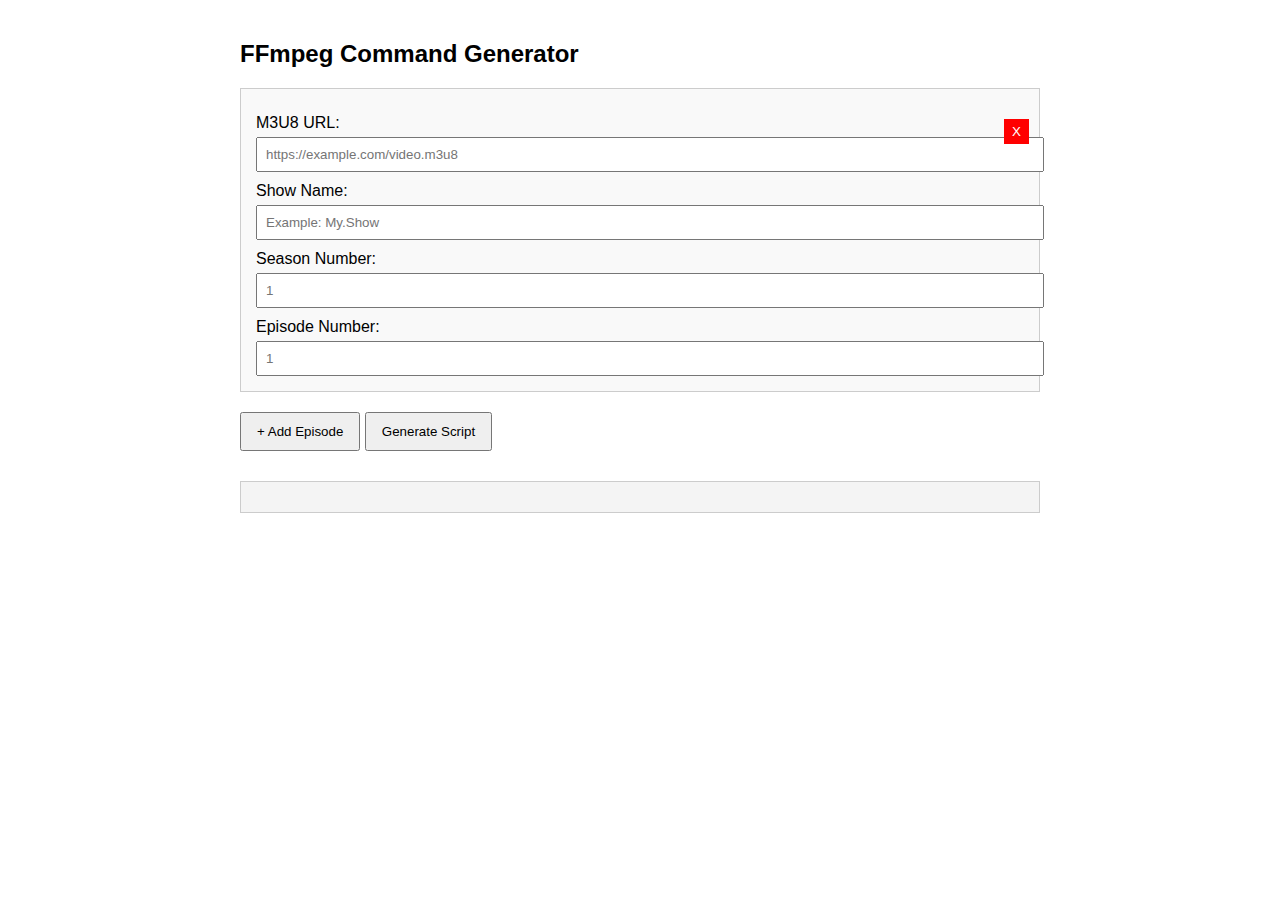
<file: m3u8.html>
<!DOCTYPE html>
<html lang="en">
<head>
  <meta charset="UTF-8">
  <title>FFmpeg Command Generator</title>
  <style>
    body {
      font-family: Arial, sans-serif;
      max-width: 800px;
      margin: 40px auto;
    }
    label {
      display: block;
      margin-top: 10px;
    }
    input {
      width: 100%;
      padding: 8px;
      margin-top: 5px;
    }
    .command-group {
      border: 1px solid #ccc;
      padding: 15px;
      margin-top: 20px;
      position: relative;
      background-color: #f9f9f9;
    }
    .remove-button {
      position: absolute;
      top: 10px;
      right: 10px;
      background: red;
      color: white;
      border: none;
      padding: 5px 8px;
      cursor: pointer;
    }
    button {
      margin-top: 20px;
      padding: 10px 15px;
    }
    #result {
      margin-top: 30px;
      background-color: #f4f4f4;
      padding: 15px;
      border: 1px solid #ccc;
      font-family: monospace;
      white-space: pre-wrap;
    }
    #copyBtn {
      margin-top: 10px;
      padding: 8px 12px;
      background-color: #28a745;
      color: white;
      border: none;
      cursor: pointer;
    }
    #copyMsg {
      display: inline-block;
      margin-left: 10px;
      color: green;
      font-weight: bold;
    }
  </style>
</head>
<body>

  <h2>FFmpeg Command Generator</h2>

  <form id="ffmpegForm">
    <div id="commandContainer"></div>

    <button type="button" onclick="addCommandGroup()">+ Add Episode</button>
    <button type="submit">Generate Script</button>
  </form>

  <div id="result"></div>
  <button id="copyBtn" onclick="copyToClipboard()" style="display:none;">Copy to Clipboard</button>
  <span id="copyMsg"></span>

  <script>
    let commandCount = 0;

    function createCommandGroup(id, prefill = {}) {
      return `
        <div class="command-group" data-id="${id}">
          <button type="button" class="remove-button" onclick="removeCommandGroup(${id})">X</button>

          <label for="url-${id}">M3U8 URL:</label>
          <input type="text" id="url-${id}" placeholder="https://example.com/video.m3u8" required>

          <label for="show-${id}">Show Name:</label>
          <input type="text" id="show-${id}" placeholder="Example: My.Show" required value="${prefill.show || ''}">

          <label for="season-${id}">Season Number:</label>
          <input type="number" id="season-${id}" placeholder="1" min="1" required value="${prefill.season || ''}">

          <label for="episode-${id}">Episode Number:</label>
          <input type="number" id="episode-${id}" placeholder="1" min="1" required value="${prefill.episode || ''}">
        </div>
      `;
    }

    function addCommandGroup() {
      const container = document.getElementById('commandContainer');

      let prefill = {};

      if (commandCount > 0) {
        const prevId = commandCount - 1;
        const prevShow = document.getElementById(`show-${prevId}`).value.trim();
        const prevSeason = document.getElementById(`season-${prevId}`).value.trim();
        const prevEpisode = parseInt(document.getElementById(`episode-${prevId}`).value.trim());

        prefill = {
          show: prevShow,
          season: prevSeason,
          episode: isNaN(prevEpisode) ? '' : prevEpisode + 1
        };
      }

      container.insertAdjacentHTML('beforeend', createCommandGroup(commandCount, prefill));
      commandCount++;

      // ✅ Scroll to bottom after adding new group
      window.scrollTo({ top: document.body.scrollHeight, behavior: 'smooth' });
    }

    function removeCommandGroup(id) {
      const group = document.querySelector(`.command-group[data-id="${id}"]`);
      if (group) group.remove();
    }

    function copyToClipboard() {
      const text = document.getElementById('result').innerText;
      if (!text) return;

      navigator.clipboard.writeText(text).then(() => {
        const msg = document.getElementById('copyMsg');
        msg.textContent = 'Copied!';
        setTimeout(() => msg.textContent = '', 2000);
      });
    }

    document.getElementById('ffmpegForm').addEventListener('submit', function(e) {
      e.preventDefault();

      const commands = [];
      const showNames = new Set();
      const createdFolders = new Set();

      for (let i = 0; i < commandCount; i++) {
        const group = document.querySelector(`.command-group[data-id="${i}"]`);
        if (!group) continue;

        const url = document.getElementById(`url-${i}`).value.trim();
        const show = document.getElementById(`show-${i}`).value.trim();
        const season = parseInt(document.getElementById(`season-${i}`).value.trim());
        const episode = parseInt(document.getElementById(`episode-${i}`).value.trim());

        if (!url || !show || isNaN(season) || isNaN(episode)) continue;

        showNames.add(show);

        const seasonStr = season.toString().padStart(2, '0');
        const episodeStr = episode.toString().padStart(2, '0');
        const fileName = `S${seasonStr}E${episodeStr}.mp4`;
        const folderPath = `/media/transmission/downloads/TV/${show}/Season ${season}`;
        const outputPath = `${folderPath}/${fileName}`;

        const folderKey = `${show}-season-${season}`;
        let command = '';

        if (!createdFolders.has(folderKey)) {
          command += `mkdir -p "${folderPath}" && `;
          createdFolders.add(folderKey);
        }

        command += `ffmpeg -i "${url}" -c copy -bsf:a aac_adtstoasc "${outputPath}"`;

        commands.push(command);
      }

      if (commands.length === 0) {
        document.getElementById('result').innerText = "No valid inputs provided.";
        document.getElementById('copyBtn').style.display = "none";
        return;
      }

      let finalCleanup = '';
      if (showNames.size === 1) {
        const onlyShow = Array.from(showNames)[0];
        finalCleanup = `clear && rclone copy --progress /media/transmission/downloads/TV/${onlyShow} tgcrypt:TV/${onlyShow} --transfers 30 --disable-http2 && sudo rm -rf /media/transmission/downloads/TV/${onlyShow} && cd /home/ubuntu && exit`;
      } else {
        finalCleanup = `clear && rclone copy --progress /media/transmission/downloads/TV tgcrypt:TV --transfers 30 --disable-http2 && sudo rm -rf /media/transmission/downloads/TV && cd /home/ubuntu && exit`;
      }

      const fullScript = commands.join(' &&\n') + ' &&\n' + finalCleanup;

      document.getElementById('result').innerText = fullScript;
      document.getElementById('copyBtn').style.display = "inline-block";

      // ✅ Scroll to bottom after generating script
      window.scrollTo({ top: document.body.scrollHeight, behavior: 'smooth' });
    });

    // Auto-load first entry
    addCommandGroup();
  </script>

</body>
</html>
</file>
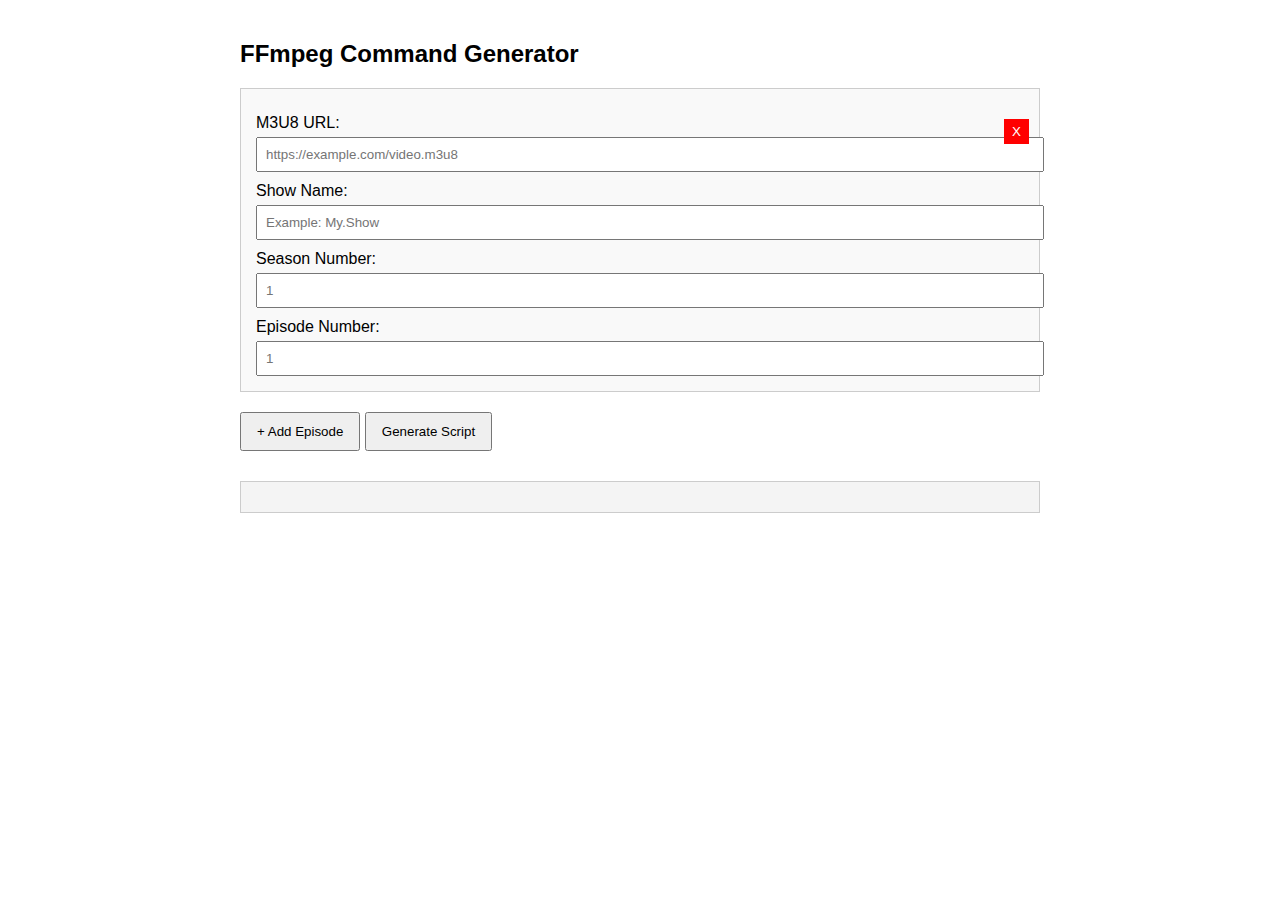
<file: m3u8parallel.html>
<!DOCTYPE html>
<html lang="en">
<head>
  <meta charset="UTF-8">
  <title>FFmpeg Command Generator</title>
  <style>
    body {
      font-family: Arial, sans-serif;
      max-width: 800px;
      margin: 40px auto;
    }
    label {
      display: block;
      margin-top: 10px;
    }
    input {
      width: 100%;
      padding: 8px;
      margin-top: 5px;
    }
    .command-group {
      border: 1px solid #ccc;
      padding: 15px;
      margin-top: 20px;
      position: relative;
      background-color: #f9f9f9;
    }
    .remove-button {
      position: absolute;
      top: 10px;
      right: 10px;
      background: red;
      color: white;
      border: none;
      padding: 5px 8px;
      cursor: pointer;
    }
    button {
      margin-top: 20px;
      padding: 10px 15px;
    }
    #result {
      margin-top: 30px;
      background-color: #f4f4f4;
      padding: 15px;
      border: 1px solid #ccc;
      font-family: monospace;
      white-space: pre-wrap;
    }
    #copyBtn {
      margin-top: 10px;
      padding: 8px 12px;
      background-color: #28a745;
      color: white;
      border: none;
      cursor: pointer;
    }
    #copyMsg {
      display: inline-block;
      margin-left: 10px;
      color: green;
      font-weight: bold;
    }
  </style>
</head>
<body>

  <h2>FFmpeg Command Generator</h2>

  <form id="ffmpegForm">
    <div id="commandContainer"></div>

    <button type="button" onclick="addCommandGroup()">+ Add Episode</button>
    <button type="submit">Generate Script</button>
  </form>

  <div id="result"></div>
  <button id="copyBtn" onclick="copyToClipboard()" style="display:none;">Copy to Clipboard</button>
  <span id="copyMsg"></span>

  <script>
    let commandCount = 0;

    function createCommandGroup(id, prefill = {}) {
      return `
        <div class="command-group" data-id="${id}">
          <button type="button" class="remove-button" onclick="removeCommandGroup(${id})">X</button>

          <label for="url-${id}">M3U8 URL:</label>
          <input type="text" id="url-${id}" placeholder="https://example.com/video.m3u8" required>

          <label for="show-${id}">Show Name:</label>
          <input type="text" id="show-${id}" placeholder="Example: My.Show" required value="${prefill.show || ''}">

          <label for="season-${id}">Season Number:</label>
          <input type="number" id="season-${id}" placeholder="1" min="1" required value="${prefill.season || ''}">

          <label for="episode-${id}">Episode Number:</label>
          <input type="number" id="episode-${id}" placeholder="1" min="1" required value="${prefill.episode || ''}">
        </div>
      `;
    }

    function addCommandGroup() {
      const container = document.getElementById('commandContainer');

      let prefill = {};

      if (commandCount > 0) {
        const prevId = commandCount - 1;
        const prevShow = document.getElementById(`show-${prevId}`).value.trim();
        const prevSeason = document.getElementById(`season-${prevId}`).value.trim();
        const prevEpisode = parseInt(document.getElementById(`episode-${prevId}`).value.trim());

        prefill = {
          show: prevShow,
          season: prevSeason,
          episode: isNaN(prevEpisode) ? '' : prevEpisode + 1
        };
      }

      container.insertAdjacentHTML('beforeend', createCommandGroup(commandCount, prefill));
      commandCount++;

      window.scrollTo({ top: document.body.scrollHeight, behavior: 'smooth' });
    }

    function removeCommandGroup(id) {
      const group = document.querySelector(`.command-group[data-id="${id}"]`);
      if (group) group.remove();
    }

    function copyToClipboard() {
      const text = document.getElementById('result').innerText;
      if (!text) return;

      navigator.clipboard.writeText(text).then(() => {
        const msg = document.getElementById('copyMsg');
        msg.textContent = 'Copied!';
        setTimeout(() => msg.textContent = '', 2000);
      });
    }

    document.getElementById('ffmpegForm').addEventListener('submit', function(e) {
      e.preventDefault();

      const showNames = new Set();
      const grouped = {}; // { folderKey: { folderPath, cmds: [] } }

      for (let i = 0; i < commandCount; i++) {
        const group = document.querySelector(`.command-group[data-id="${i}"]`);
        if (!group) continue;

        const url = document.getElementById(`url-${i}`).value.trim();
        const show = document.getElementById(`show-${i}`).value.trim();
        const season = parseInt(document.getElementById(`season-${i}`).value.trim());
        const episode = parseInt(document.getElementById(`episode-${i}`).value.trim());

        if (!url || !show || isNaN(season) || isNaN(episode)) continue;

        showNames.add(show);

        const seasonStr = season.toString().padStart(2, '0');
        const episodeStr = episode.toString().padStart(2, '0');
        const fileName = `S${seasonStr}E${episodeStr}.mp4`;
        const folderPath = `/media/transmission/downloads/TV/${show}/Season ${season}`;
        const outputPath = `${folderPath}/${fileName}`;

        const folderKey = `${show}-season-${season}`;
        if (!grouped[folderKey]) grouped[folderKey] = { folderPath, show, season, cmds: [] };

        grouped[folderKey].cmds.push(
          `ffmpeg -i "${url}" -c copy -bsf:a aac_adtstoasc "${outputPath}" &`
        );
      }

      const commands = Object.values(grouped).map(g => {
        return `mkdir -p "${g.folderPath}" && (\n` +
               g.cmds.join("\n") +
               `\nwait\n)`;
      });

      if (commands.length === 0) {
        document.getElementById('result').innerText = "No valid inputs provided.";
        document.getElementById('copyBtn').style.display = "none";
        return;
      }

      let finalCleanup = '';
      if (showNames.size === 1) {
        const onlyShow = Array.from(showNames)[0];
        finalCleanup = `clear && rclone copy --progress /media/transmission/downloads/TV/${onlyShow} tgcrypt:TV/${onlyShow} --transfers 30 --disable-http2 && sudo rm -rf /media/transmission/downloads/TV/${onlyShow} && cd /home/ubuntu && exit`;
      } else {
        finalCleanup = `clear && rclone copy --progress /media/transmission/downloads/TV tgcrypt:TV --transfers 30 --disable-http2 && sudo rm -rf /media/transmission/downloads/TV && cd /home/ubuntu && exit`;
      }

      const fullScript = commands.join(" &&\n") + " &&\n" + finalCleanup;

      document.getElementById('result').innerText = fullScript;
      document.getElementById('copyBtn').style.display = "inline-block";

      window.scrollTo({ top: document.body.scrollHeight, behavior: 'smooth' });
    });

    // Auto-load first entry
    addCommandGroup();
  </script>

</body>
</html>
</file>
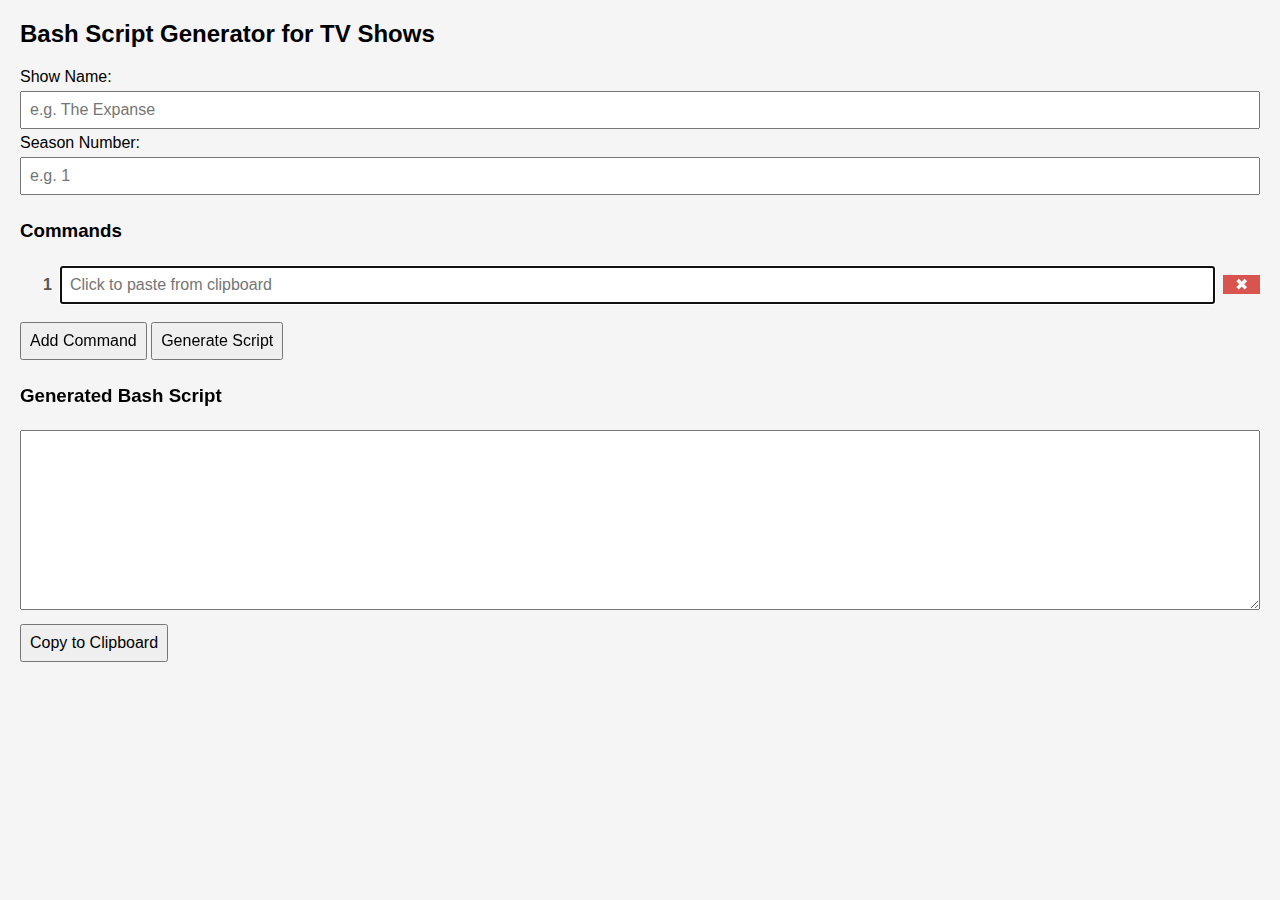
<file: widevine.html>
<!DOCTYPE html>
<html lang="en">
<head>
<meta charset="UTF-8">
<meta name="viewport" content="width=device-width, initial-scale=1.0">
<title>Bash Script Generator</title>

<style>
    body {
        font-family: Arial, sans-serif;
        background: #f5f5f5;
        margin: 20px;
    }

    h2, h3 {
        margin-top: 20px;
    }

    input, textarea, button {
        font-size: 16px;
        padding: 8px;
        margin: 5px 0;
        box-sizing: border-box;
    }

    input, textarea {
        width: 100%;
    }

    button {
        cursor: pointer;
    }

    .cmd-row {
        display: flex;
        gap: 8px;
        margin-bottom: 8px;
        align-items: center;
    }

    .cmd-number {
        width: 32px;
        text-align: right;
        font-weight: bold;
        color: #555;
        flex-shrink: 0;
    }

    .cmd-row input {
        flex: 1;
    }

    .remove-btn {
        background: #d9534f;
        color: white;
        border: none;
        padding: 0 12px;
    }

    .remove-btn:hover {
        background: #c9302c;
    }

    #generatedCommand {
        height: 180px;
        font-family: monospace;
    }
</style>
</head>
<body>

<h2>Bash Script Generator for TV Shows</h2>

<label>Show Name:</label>
<input type="text" id="showName" placeholder="e.g. The Expanse">

<label>Season Number:</label>
<input type="number" id="seasonNumber" min="1" placeholder="e.g. 1">

<h3>Commands</h3>

<div id="cmdContainer"></div>

<button onclick="addCommand()">Add Command</button>
<button onclick="generateScript()">Generate Script</button>

<h3>Generated Bash Script</h3>
<textarea id="generatedCommand" readonly></textarea><br>
<button onclick="copyToClipboard()">Copy to Clipboard</button>

<script>
function renumberCommands() {
    document.querySelectorAll('.cmd-number').forEach((el, idx) => {
        el.textContent = idx + 1;
    });
}

async function pasteFromClipboardIfEmpty(input) {
    if (input.value.trim() !== '') return;

    try {
        const text = await navigator.clipboard.readText();
        if (text) {
            input.value = text.trim();
        }
    } catch (err) {
        console.warn('Clipboard access denied');
    }
}

function addCommand(value = '') {
    const container = document.getElementById('cmdContainer');

    const row = document.createElement('div');
    row.className = 'cmd-row';

    const number = document.createElement('div');
    number.className = 'cmd-number';

    const input = document.createElement('input');
    input.type = 'text';
    input.className = 'cmdInput';
    input.placeholder = 'Click to paste from clipboard';
    input.value = value;

    input.addEventListener('click', () => pasteFromClipboardIfEmpty(input));

    const removeBtn = document.createElement('button');
    removeBtn.textContent = '✖';
    removeBtn.className = 'remove-btn';
    removeBtn.onclick = () => {
        row.remove();
        renumberCommands();
    };

    row.appendChild(number);
    row.appendChild(input);
    row.appendChild(removeBtn);
    container.appendChild(row);

    renumberCommands();

    row.scrollIntoView({ behavior: 'smooth', block: 'center' });
    input.focus();
}

// Add one command box by default
addCommand();

function generateScript() {
    const showName = document.getElementById('showName').value.trim();
    const seasonNumber = document.getElementById('seasonNumber').value.trim();

    if (!showName || !seasonNumber) {
        alert('Please enter Show Name and Season Number.');
        return;
    }

    const cmds = Array.from(document.querySelectorAll('.cmdInput'))
        .map(i => i.value.trim())
        .filter(Boolean);

    const basePath = `/media/transmission/downloads/TV/${showName}/Season ${seasonNumber}`;

    let command = `mkdir -p "${basePath}" && cd "${basePath}"`;

    if (cmds.length) {
        command += ' && ' + cmds.join(' && ');
    }

    command += ` && season=$(basename "$PWD" | grep -o '[0-9]\\+')`;
    command += `; season=$(printf "%02d" "$season"); `;
    command += `i=1; for f in $(ls -1 | sort); do `;
    command += `[ -f "$f" ] || continue; `;
    command += `ext="\${f##*.}"; `;
    command += `mv -i "$f" "$(printf "S%sE%02d.%s" "$season" "$i" "$ext")"; `;
    command += `i=$((i+1)); done`;

    command += ` && clear && rclone copy --progress `;
    command += `"${basePath}" `;
    command += `"tgcrypt:TV/${showName}/Season ${seasonNumber}" `;
    command += `--transfers 30 --disable-http2`;

    command += ` && sudo rm -rf "${basePath}" && exit`;

    const output = document.getElementById('generatedCommand');
    output.value = command;
    output.scrollIntoView({ behavior: 'smooth', block: 'start' });
}

function copyToClipboard() {
    const textarea = document.getElementById('generatedCommand');
    textarea.select();
    document.execCommand('copy');
    alert('Command copied to clipboard!');
}
</script>

</body>
</html>
</file>
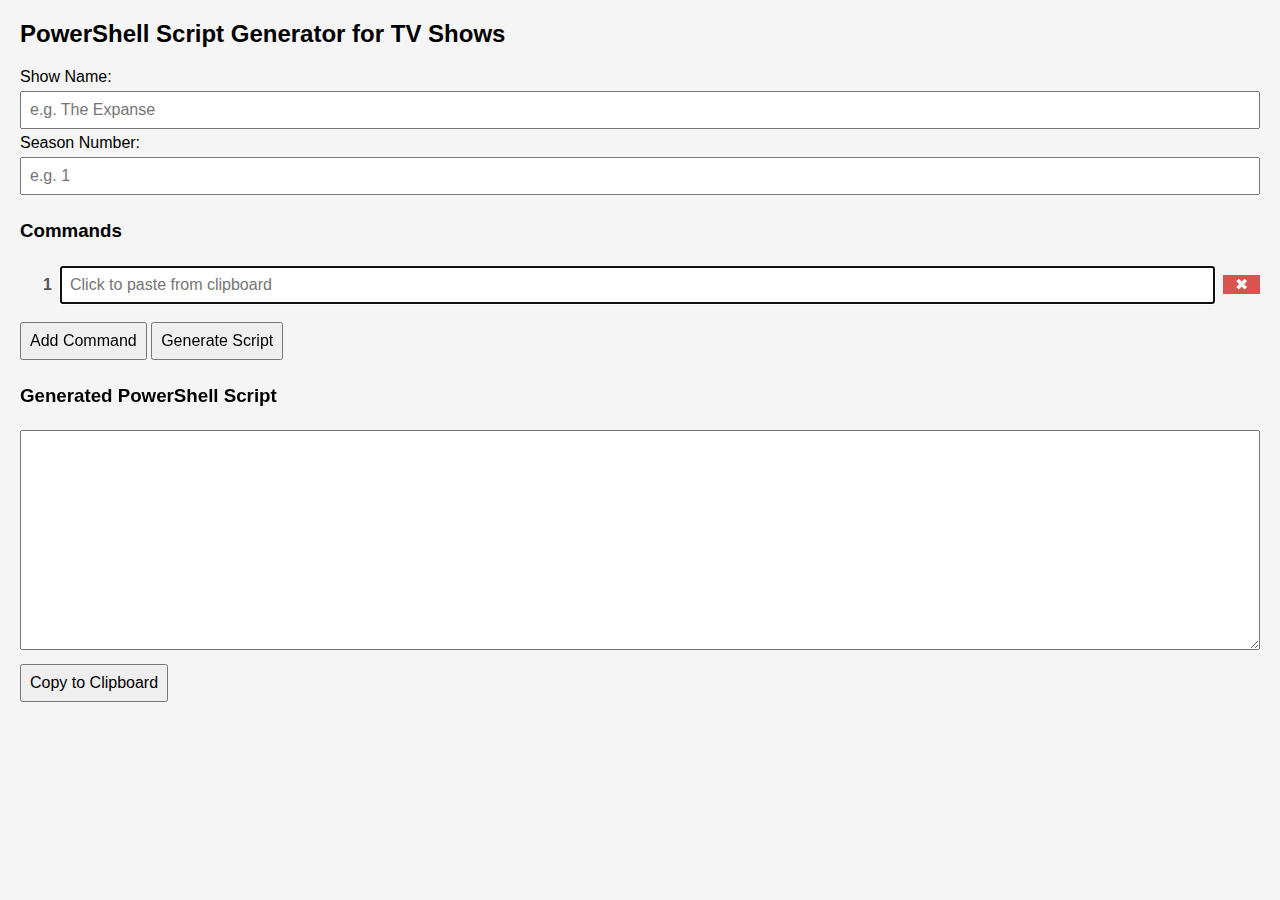
<file: widevineps.html>
<!DOCTYPE html>
<html lang="en">
<head>
<meta charset="UTF-8">
<meta name="viewport" content="width=device-width, initial-scale=1.0">
<title>PowerShell Script Generator</title>

<style>
    body {
        font-family: Arial, sans-serif;
        background: #f5f5f5;
        margin: 20px;
    }

    h2, h3 {
        margin-top: 20px;
    }

    input, textarea, button {
        font-size: 16px;
        padding: 8px;
        margin: 5px 0;
        box-sizing: border-box;
    }

    input, textarea {
        width: 100%;
    }

    button {
        cursor: pointer;
    }

    .cmd-row {
        display: flex;
        gap: 8px;
        margin-bottom: 8px;
        align-items: center;
    }

    .cmd-number {
        width: 32px;
        text-align: right;
        font-weight: bold;
        color: #555;
        flex-shrink: 0;
    }

    .cmd-row input {
        flex: 1;
    }

    .remove-btn {
        background: #d9534f;
        color: white;
        border: none;
        padding: 0 12px;
    }

    .remove-btn:hover {
        background: #c9302c;
    }

    #generatedCommand {
        height: 220px;
        font-family: Consolas, monospace;
    }
</style>
</head>
<body>

<h2>PowerShell Script Generator for TV Shows</h2>

<label>Show Name:</label>
<input type="text" id="showName" placeholder="e.g. The Expanse">

<label>Season Number:</label>
<input type="number" id="seasonNumber" min="1" placeholder="e.g. 1">

<h3>Commands</h3>

<div id="cmdContainer"></div>

<button onclick="addCommand()">Add Command</button>
<button onclick="generateScript()">Generate Script</button>

<h3>Generated PowerShell Script</h3>
<textarea id="generatedCommand" readonly></textarea><br>
<button onclick="copyToClipboard()">Copy to Clipboard</button>

<script>
function renumberCommands() {
    document.querySelectorAll('.cmd-number').forEach((el, idx) => {
        el.textContent = idx + 1;
    });
}

async function pasteFromClipboardIfEmpty(input) {
    if (input.value.trim() !== '') return;
    try {
        const text = await navigator.clipboard.readText();
        if (text) input.value = text.trim();
    } catch {}
}

function addCommand(value = '') {
    const container = document.getElementById('cmdContainer');

    const row = document.createElement('div');
    row.className = 'cmd-row';

    const number = document.createElement('div');
    number.className = 'cmd-number';

    const input = document.createElement('input');
    input.type = 'text';
    input.className = 'cmdInput';
    input.placeholder = 'Click to paste from clipboard';
    input.value = value;

    input.addEventListener('click', () => pasteFromClipboardIfEmpty(input));

    const removeBtn = document.createElement('button');
    removeBtn.textContent = '✖';
    removeBtn.className = 'remove-btn';
    removeBtn.onclick = () => {
        row.remove();
        renumberCommands();
    };

    row.appendChild(number);
    row.appendChild(input);
    row.appendChild(removeBtn);
    container.appendChild(row);

    renumberCommands();
    row.scrollIntoView({ behavior: 'smooth', block: 'center' });
    input.focus();
}

addCommand();

function generateScript() {
    const showName = document.getElementById('showName').value.trim();
    const seasonNumber = document.getElementById('seasonNumber').value.trim();

    if (!showName || !seasonNumber) {
        alert('Please enter Show Name and Season Number.');
        return;
    }

    const cmds = Array.from(document.querySelectorAll('.cmdInput'))
        .map(i => i.value.trim())
        .filter(Boolean);

    const basePath = `D:\\Torrents\\xfer\\TV\\${showName}\\Season ${seasonNumber}`;

    let script = '';
    script += `New-Item -ItemType Directory -Force -Path "${basePath}"; `;
    script += `Set-Location "${basePath}"`;

    if (cmds.length) {
        script += '; ' + cmds.join('; ');
    }

    script += `; $season = (Get-Item .).Name -replace '\\D',''; `;
    script += `$season = '{0:D2}' -f [int]$season; `;
    script += `$i = 1; `;
    script += `Get-ChildItem -File | Sort-Object Name | ForEach-Object { `;
    script += `$ext = $_.Extension.TrimStart('.'); `;
    script += `$newName = ('S{0}E{1:D2}.{2}' -f $season, $i, $ext); `;
    script += `Rename-Item $_.FullName $newName; `;
    script += `$i++ `;
    script += `}; `;

    script += `rclone copy "${basePath}" "tgcrypt:TV/${showName}/Season ${seasonNumber}" --progress --transfers 30 --disable-http2; `;
    script += `Remove-Item -Recurse -Force "${basePath}"; `;
    script += `Clear-Host; exit`;

    const output = document.getElementById('generatedCommand');
    output.value = script;
    output.scrollIntoView({ behavior: 'smooth', block: 'start' });
}

function copyToClipboard() {
    const textarea = document.getElementById('generatedCommand');
    textarea.select();
    document.execCommand('copy');
    alert('Command copied to clipboard!');
}
</script>

</body>
</html>
</file>
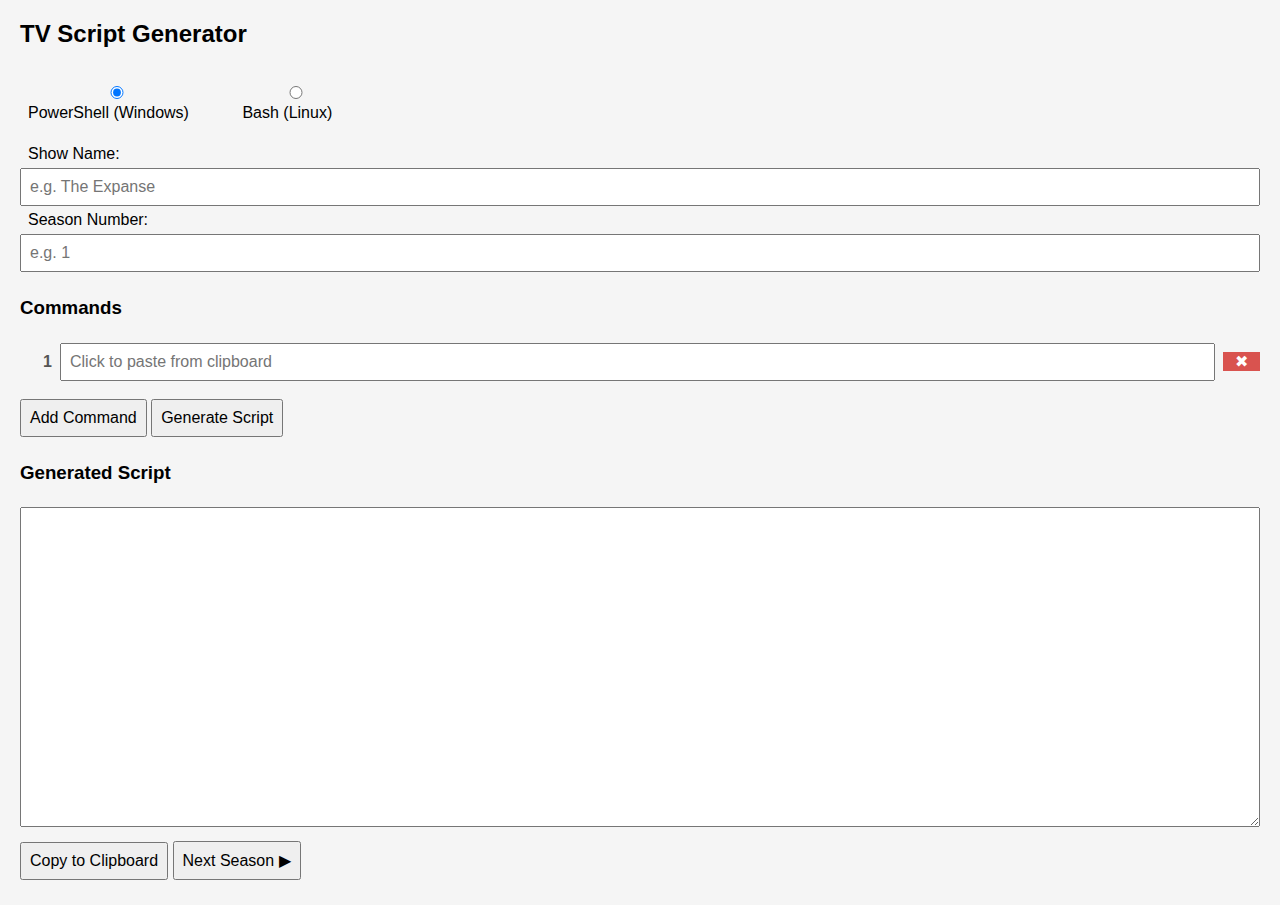
<file: widevinetoggle.html>
<!DOCTYPE html>
<html lang="en">
<head>
<meta charset="UTF-8">
<meta name="viewport" content="width=device-width, initial-scale=1.0">
<title>TV Script Generator</title>

<style>
body {
    font-family: Arial, sans-serif;
    background: #f5f5f5;
    margin: 20px;
}

h2, h3 {
    margin-top: 20px;
}

input, textarea, button, label {
    font-size: 16px;
    padding: 8px;
    margin: 5px 0;
    box-sizing: border-box;
}

input, textarea {
    width: 100%;
}

button {
    cursor: pointer;
}

.toggle {
    display: flex;
    gap: 20px;
    margin: 10px 0;
}

.cmd-row {
    display: flex;
    gap: 8px;
    margin-bottom: 8px;
    align-items: center;
}

.cmd-number {
    width: 32px;
    text-align: right;
    font-weight: bold;
    color: #555;
    flex-shrink: 0;
}

.cmd-row input {
    flex: 1;
}

.remove-btn {
    background: #d9534f;
    color: white;
    border: none;
    padding: 0 12px;
}

.remove-btn:hover {
    background: #c9302c;
}

#generatedCommand {
    height: 320px;
    font-family: Consolas, monospace;
}
</style>
</head>
<body>

<h2>TV Script Generator</h2>

<div class="toggle">
    <label>
        <input type="radio" name="shell" value="powershell" checked>
        PowerShell (Windows)
    </label>
    <label>
        <input type="radio" name="shell" value="bash">
        Bash (Linux)
    </label>
</div>

<label>Show Name:</label>
<input type="text" id="showName" placeholder="e.g. The Expanse">

<label>Season Number:</label>
<input type="number" id="seasonNumber" min="1" placeholder="e.g. 1">

<h3>Commands</h3>
<div id="cmdContainer"></div>

<button onclick="addCommand()">Add Command</button>
<button onclick="generateScript()">Generate Script</button>

<h3>Generated Script</h3>
<textarea id="generatedCommand" readonly></textarea><br>

<button onclick="copyToClipboard()">Copy to Clipboard</button>
<button onclick="nextSeason()">Next Season ▶</button>

<script>
function shell() {
    return document.querySelector('input[name="shell"]:checked').value;
}

function renumberCommands() {
    document.querySelectorAll('.cmd-number').forEach((el, i) => el.textContent = i + 1);
}

async function pasteFromClipboardIfEmpty(input) {
    if (input.value) return;
    try {
        input.value = (await navigator.clipboard.readText()).trim();
    } catch {}
}

function addCommand(value = '') {
    const row = document.createElement('div');
    row.className = 'cmd-row';

    const num = document.createElement('div');
    num.className = 'cmd-number';

    const input = document.createElement('input');
    input.className = 'cmdInput';
    input.placeholder = 'Click to paste from clipboard';
    input.value = value;
    input.onclick = () => pasteFromClipboardIfEmpty(input);

    const del = document.createElement('button');
    del.textContent = '✖';
    del.className = 'remove-btn';
    del.onclick = () => {
        row.remove();
        renumberCommands();
    };

    row.append(num, input, del);
    cmdContainer.appendChild(row);
    renumberCommands();
    row.scrollIntoView({ behavior: 'smooth', block: 'center' });
}

addCommand();

function generateScript() {
    const show = showName.value.trim();
    const season = seasonNumber.value.trim();
    if (!show || !season) {
        alert('Please enter Show Name and Season Number');
        return;
    }

    const cmds = [...document.querySelectorAll('.cmdInput')]
        .map(i => i.value.trim())
        .filter(Boolean);

    let s = '';

    if (shell() === 'powershell') {
        const seasonPath = `D:\\Torrents\\xfer\\TV\\${show}\\Season ${season}`;
        const showPath = `D:\\Torrents\\xfer\\TV\\${show}`;

        s += `New-Item -ItemType Directory -Force -Path "${seasonPath}"; `;
        s += `Set-Location "${seasonPath}"`;
        if (cmds.length) s += '; ' + cmds.join('; ');
        s += `; $season='{0:D2}' -f [int]("${season}"); $i=1; `;
        s += `Get-ChildItem -File | Sort Name | % { Rename-Item $_ ('S'+$season+'E'+('{0:D2}'-f $i)+$_.Extension); $i++ }; `;
        s += `rclone copy "${seasonPath}" "tgcrypt:TV/${show}/Season ${season}" --progress --transfers 10 --disable-http2; `;
        s += `Set-Location "${showPath}"; Remove-Item -Recurse -Force "${seasonPath}"; `;
        s += `if (-not (Get-ChildItem "${showPath}" -Recurse -Force)) { Remove-Item -Force "${showPath}" }; exit`;
    } else {
        const seasonPath = `/media/transmission/downloads/TV/${show}/Season ${season}`;

        s += `mkdir -p "${seasonPath}" && cd "${seasonPath}"`;
        if (cmds.length) s += ' && ' + cmds.join(' && ');
        s += ` && season=$(printf "%02d" ${season}) && i=1 && `;
        s += `for f in *.*; do ext="\${f##*.}"; printf -v e "%02d" $i; mv "$f" "S$season"E$e".$ext"; ((i++)); done`;
        s += ` && rclone copy "${seasonPath}" "tgcrypt:TV/${show}/Season ${season}" --progress --transfers 30 --disable-http2`;
        s += ` && rm -rf "${seasonPath}" && exit`;
    }

    generatedCommand.value = s;
    generatedCommand.scrollIntoView({ behavior: 'smooth' });
}

function copyToClipboard() {
    generatedCommand.select();
    document.execCommand('copy');
}

function nextSeason() {
    seasonNumber.value = (parseInt(seasonNumber.value || 0) + 1);
    cmdContainer.innerHTML = '';
    addCommand();
    generatedCommand.value = '';
}
</script>

</body>
</html>
</file>
